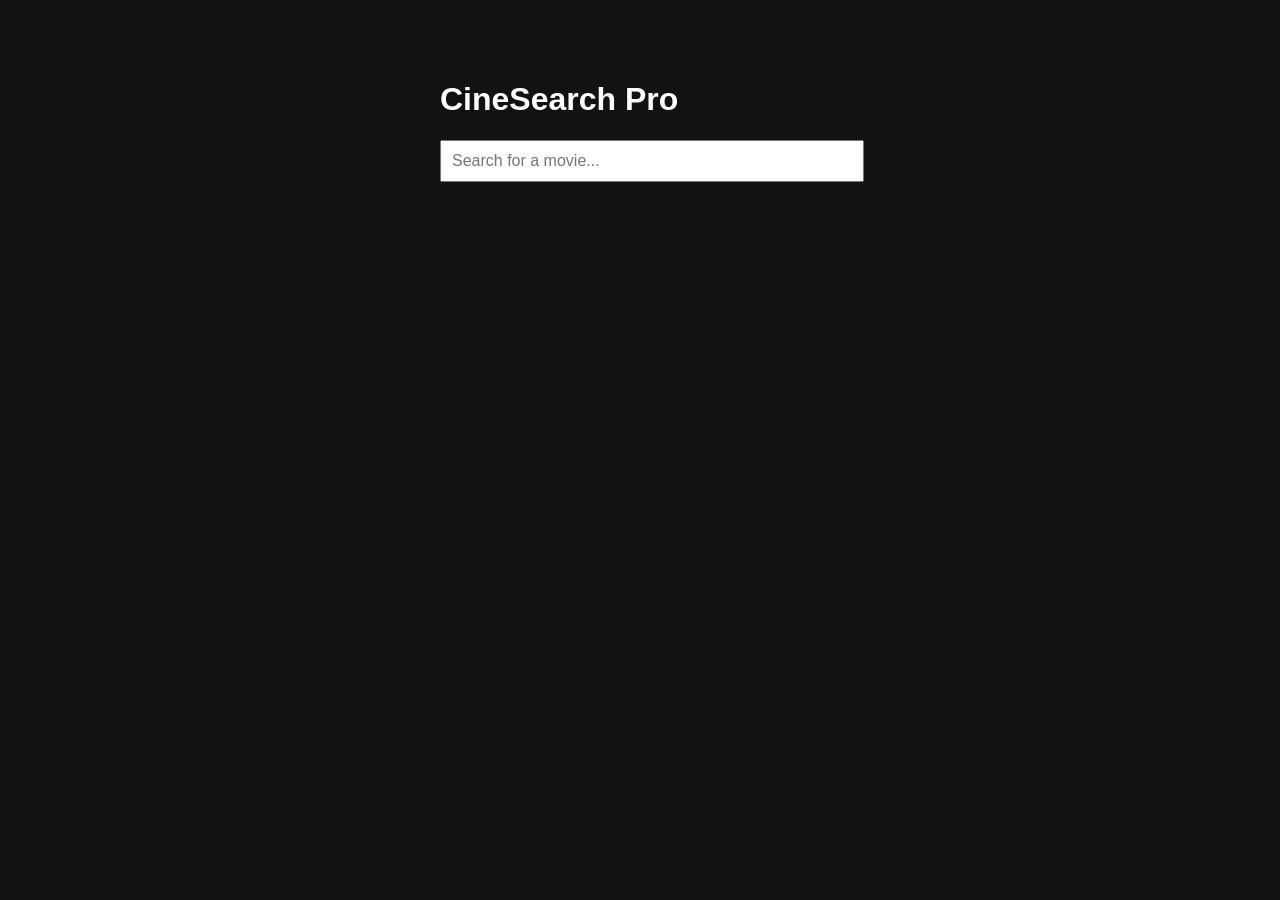
<file: index.html>
<!DOCTYPE html>
<html lang="en">
<head>
<meta charset="UTF-8">
<title>CineSearch Pro</title>
<link rel="stylesheet" href="style.css">
</head>
<body>

<div class="app" data-loading="false">

    <h1>CineSearch Pro</h1>

    <input 
        id="search-input"
        type="text"
        placeholder="Search for a movie..."
        autocomplete="off"
    />

    <div class="spinner"></div>

    <ul id="results"></ul>

</div>


<!-- TEMPLATE REQUIRED FOR FRAGMENT RENDERING -->
<template id="result-template">
    <li class="result-item">
        <span class="title"></span>
    </li>
</template>

<script src="script.js"></script>
</body>
</html>
</file>
<file: style.css>
body{
font-family: Arial, sans-serif;
background:#121212;
color:white;
display:flex;
justify-content:center;
margin-top:60px;
}

.app{
width:400px;
}

input{
width:100%;
padding:10px;
font-size:16px;
margin-bottom:10px;
}

#results{
list-style:none;
padding:0;
}

.result-item{
padding:10px;
border-bottom:1px solid #444;
}

.highlight{
background:yellow;
color:black;
}

.spinner{
display:none;
width:30px;
height:30px;
border:4px solid #ccc;
border-top:4px solid white;
border-radius:50%;
animation:spin 1s linear infinite;
margin:10px auto;
}

.app[data-loading="true"] .spinner{
display:block;
}

@keyframes spin{
0%{transform:rotate(0deg);}
100%{transform:rotate(360deg);}
}
</file>
<file: Test1_GUI-main/style.css>
body{
font-family: Arial, sans-serif;
background:#121212;
color:white;
display:flex;
justify-content:center;
margin-top:60px;
}

.app{
width:400px;
}

input{
width:100%;
padding:10px;
font-size:16px;
margin-bottom:10px;
}

#results{
list-style:none;
padding:0;
}

.result-item{
padding:10px;
border-bottom:1px solid #444;
}

.highlight{
background:yellow;
color:black;
}

.spinner{
display:none;
width:30px;
height:30px;
border:4px solid #ccc;
border-top:4px solid white;
border-radius:50%;
animation:spin 1s linear infinite;
margin:10px auto;
}

.app[data-loading="true"] .spinner{
display:block;
}

@keyframes spin{
0%{transform:rotate(0deg);}
100%{transform:rotate(360deg);}
}
</file>
